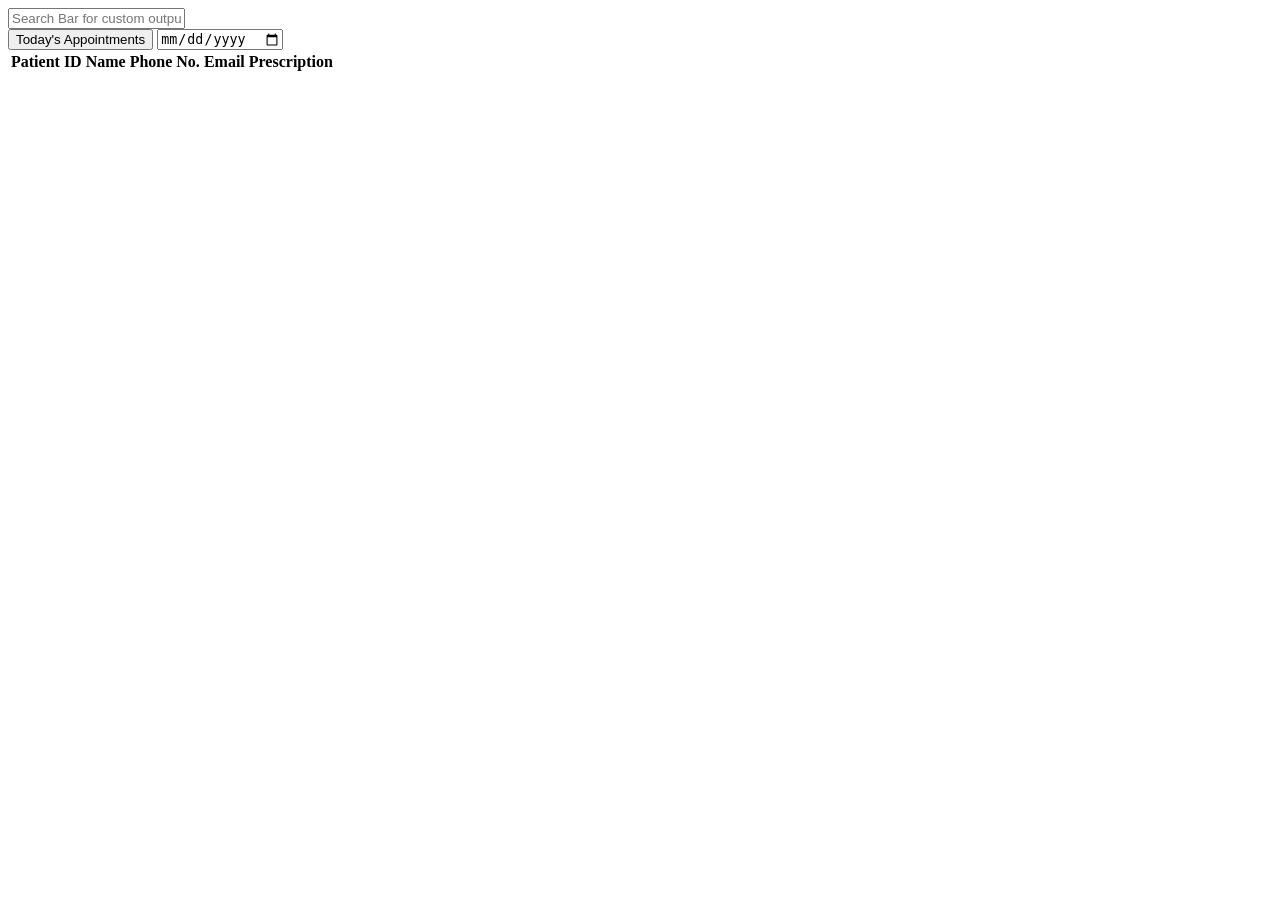
<file: app/src/main/resources/templates/doctor/doctorDashboard.html>
<!-- doctorDashboard.html -->
<!DOCTYPE html>
<html lang="en" xmlns:th="http://www.thymeleaf.org">
<head>
    <meta charset="UTF-8">
    <meta name="viewport" content="width=device-width, initial-scale=1.0">
    <title>Doctor Dashboard</title>
    <link rel="icon" type="image/png" th:href="@{/assets/images/logo/logo.png}" />
    <link rel="stylesheet" th:href="@{/assets/css/adminDashboard.css}">
    <link rel="stylesheet" th:href="@{/assets/css/doctorDashboard.css}">
    <link rel="stylesheet" th:href="@{/assets/css/style.css}">
    <script th:src="@{/js/render.js}" defer></script>
    <script th:src="@{/js/util.js}" defer></script>
    <script th:src="@{/js/components/header.js}" defer></script>
    <script th:src="@{/js/components/footer.js}" defer></script>
    <script type="module" th:src="@{/js/doctorDashboard.js}" defer></script>
</head>
<body onload="renderContent()">
    <div class="container">
        <div class="wrapper">
            <div id="header"></div>
            <div class="main-content">
                <input type="text" id="searchBar" class="searchBar" placeholder="Search Bar for custom output" />
                <div class="filter-wrapper">
                    <button id="todayButton" class="today-btn">Today's Appointments</button>
                    <input type="date" id="datePicker" class="date-picker"/>
                </div>
                <table id="patient-table">
                    <thead class="table-header">
                        <tr>
                            <th>Patient ID</th>
                            <th>Name</th>
                            <th>Phone No.</th>
                            <th>Email</th>
                            <th>Prescription</th>
                        </tr>
                    </thead>
                    <tbody id="patient-table-body"></tbody>
                </table>
            </div>
            <div id="footer"></div>
        </div>
    </div>
</body>
</html>
</file>
